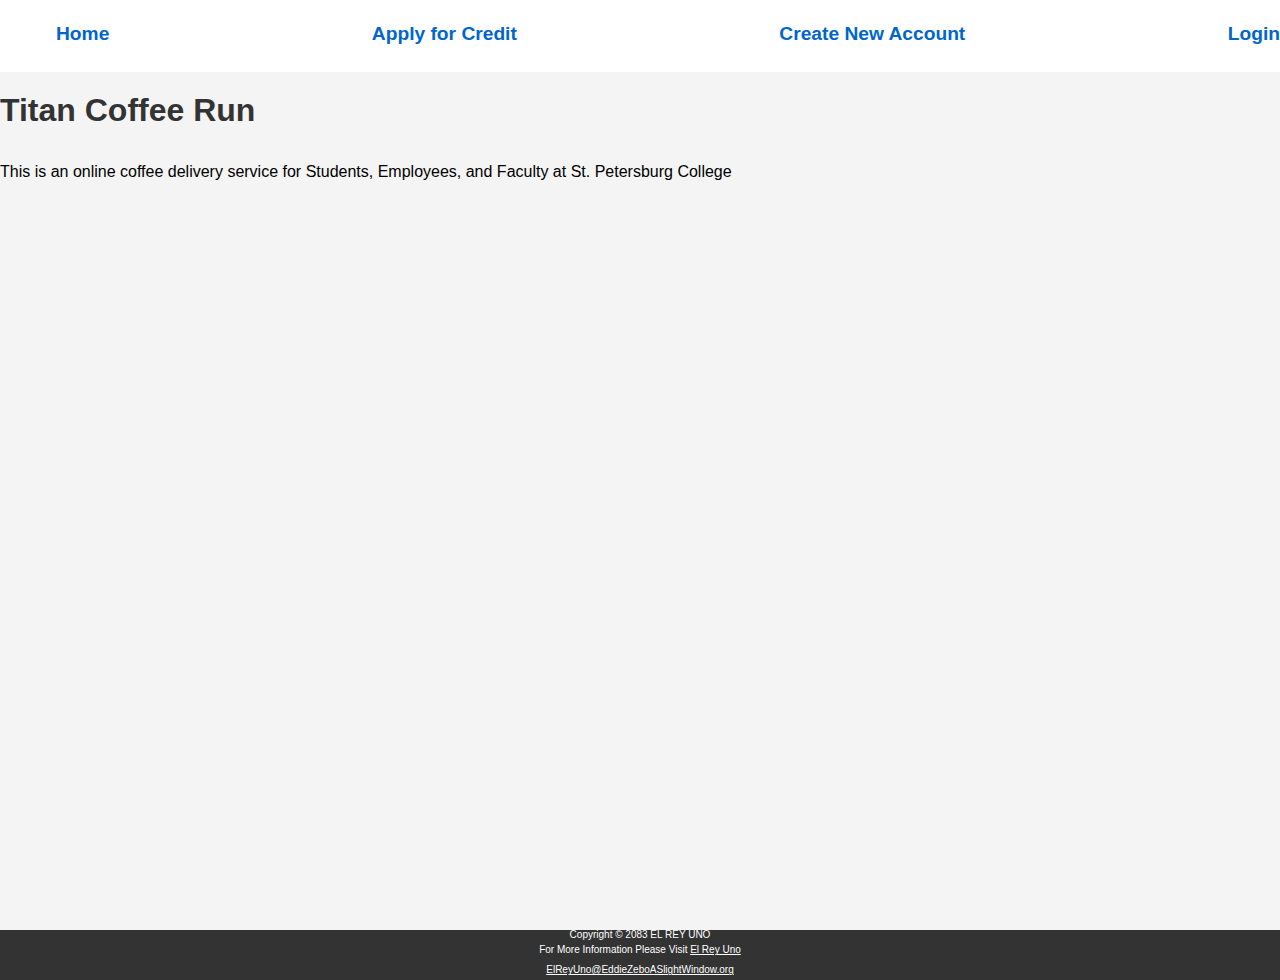
<file: index.html>
<!DOCTYPE html>
<html lang="en">

<head>
  <title>Titan Coffee Run</title>
  <meta charset="utf-8">
  <meta name="viewport" content="width=device-width, initial-scale=1.0">
  <meta name="description" content="Order delicious coffee online for delivery at St. Petersburg College. We serve students, faculty, and staff.">
  <link rel="preconnect" href="https://fonts.googleapis.com">
  <link rel="preconnect" href="https://fonts.gstatic.com" crossorigin>
  <link
    href="https://fonts.googleapis.com/css2?family=Lato:wght@400;700&family=Lobster+Two&family=Roboto+Slab:wght@400;700&display=swap"
    rel="stylesheet">
  <link rel="stylesheet" type="text/css" href="css/styles.css">
</head>

<body>
  <header>
    <a href="index.html"></a>
    <button id="toggleMenu" onclick="toggleMenu()">≡</button>  <!-- Hamburger button -->
    <nav>
      <ul id="navMenu">
        <li><a href="index.html">Home</a></li>
        <li><a href="apply-for-credit.html">Apply for Credit</a></li>
        <li><a href="create-new-account.html"> Create New Account</a></li>
        <li><a href="login.html"> Login</a></li>
      </ul>
    </nav>
    <h1>Titan Coffee Run</h1>
  </header>

  <main>
    <p>This is an online coffee delivery service for Students, Employees, and Faculty at St. Petersburg
      College</p>
    <div id="banner" class="image-rotator banner-container">
      <img src="img/coffee1.jpg" alt="Banner 1">
      <img src="img/coffee2.jpg" alt="Banner 2">
      <img src="img/coffee3.jpg" alt="Banner 3">
      <img src="img/coffee4.jpg" alt="Banner 4">
    </div>
  </main>

 <footer>
    <div class="footer-container">
      Copyright &copy; 2083 EL REY UNO
      <p>For More Information Please Visit <a href="https://www.github.com/ElReyUno" target="_blank" rel="noopener"
          title="Git El Rey Uno"> El Rey Uno</a></p>
      <p><a href="mailto:ssmith237@live.spcollege.edu">ElReyUno@EddieZeboASlightWindow.org</a></p>
    </div>
  </footer>
  <script src="./js/style.js" defer></script>
</body>

</html>
</file>
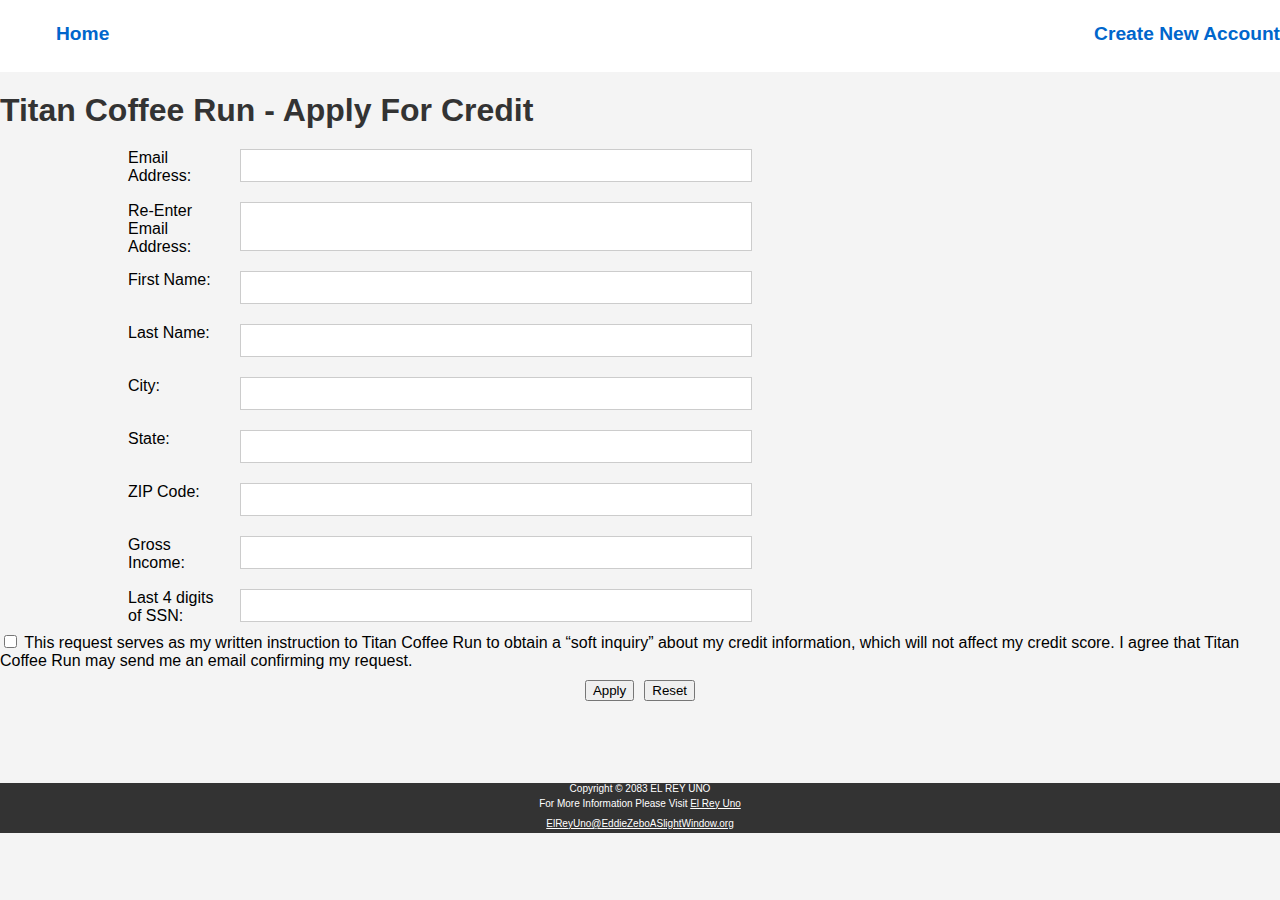
<file: apply-for-credit.html>
<!DOCTYPE html>
<html lang="en">

<head>
  <title>Titan Coffee Run - Apply For Credit</title>
  <meta charset="UTF-8">
  <meta name="viewport" content="width=device-width, initial-scale=1.0">
  <meta name="description"
    content="Order delicious coffee online for delivery at St. Petersburg College. We serve students, faculty, and staff.">
  <link rel="preconnect" href="https://fonts.googleapis.com">
  <link rel="preconnect" href="https://fonts.gstatic.com" crossorigin>
  <link
    href="https://fonts.googleapis.com/css2?family=Lato:wght@400;700&family=Lobster+Two&family=Roboto+Slab:wght@400;700&display=swap"
    rel="stylesheet">
  <link rel="stylesheet" type="text/css" href="./css/styles.css">
  <link rel="stylesheet" type="text/css" href="./css/credit.css">
</head>

<body>
  <header>
    <a href="apply-for-credit.html"></a>
    <button id="toggleMenu" onclick="toggleMenu()">≡</button>  <!-- Hamburger button -->
    <nav>
      <ul id="navMenu">
        <li><a href="index.html">Home</a></li>
        <li><a href="create-new-account.html"> Create New Account</a></li>
      </ul>
    </nav>
    <h1>Titan Coffee Run - Apply For Credit</h1>
  </header>

  <main>
    <form action="#" method="post" class="form-container">
      <label for="myEmail">Email Address:</label>
      <input type="email" id="myEmail" name="myEmail" aria-labelledby="myEmail" required>

      <label for="myReEmail">Re-Enter Email Address:</label>
      <input type="email" id="myReEmail" name="myReEmail" aria-labelledby="myReEmail" required>

      <label for="myFirstName">First Name:</label>
      <input type="text" id="myFirstName" name="myFirstName" aria-labelledby="myFirstName" required>

      <label for="myLastName">Last Name:</label>
      <input type="text" id="myLastName" name="myLastName" aria-labelledby="myLastName" required>

      <label for="myCity">City:</label>
      <input type="text" id="myCity" name="myCity" aria-labelledby="myCity" required>

      <label for="myState">State:</label>
      <input type="text" id="myState" name="myState" aria-labelledby="myState" required>

      <label for="myZip">ZIP Code:</label>
      <input type="text" id="myZip" name="myZip" aria-labelledby="myZip" required>

      <label for="myGross">Gross Income:</label>
      <input type="text" id="myGross" name="myGross" aria-labelledby="myGross" required>

      <label for="mySsn">Last 4 digits of SSN:</label>
      <input type="text" id="mySsn" name="mySsn" aria-labelledby="mySsn" required>
    </form>

    <div class="checkbox-container">
      <label for="applyForCredit">
        <input type="checkbox" id="applyForCredit" name="applyForCredit" aria-label="applyForCredit" required>
        This request serves as my written instruction to Titan Coffee Run to obtain a “soft inquiry” about
        my credit information, which will not affect my credit score. I agree that Titan Coffee Run may send me an email
        confirming my request.
      </label>
    </div>

    <div class="button-container">
      <input type="submit" id="myApply" value="Apply" aria-label="myApply">
      <button type="reset" id="resetButton" aria-label="resetButton">Reset</button>
    </div>

    <div id="resultsContainer">
      <table id="resultsTable">
        <thead>
          <tr>
            <th>Field</th>
            <th>Value</th>
          </tr>
        </thead>
        <tbody>
        </tbody>
      </table>
    </div>
  </main>

  <footer>
    <div class="footer-container">
      Copyright &copy; 2083 EL REY UNO
      <p>For More Information Please Visit <a href="https://www.github.com/ElReyUno" target="_blank" rel="noopener"
          title="Git El Rey Uno"> El Rey Uno</a></p>
      <p><a href="mailto:ssmith237@live.spcollege.edu">ElReyUno@EddieZeboASlightWindow.org</a></p>
    </div>
  </footer>

  <script src="./js/style.js" defer></script>
  <script src="./js/qualify.js" async></script>
</body>

</html>
</file>
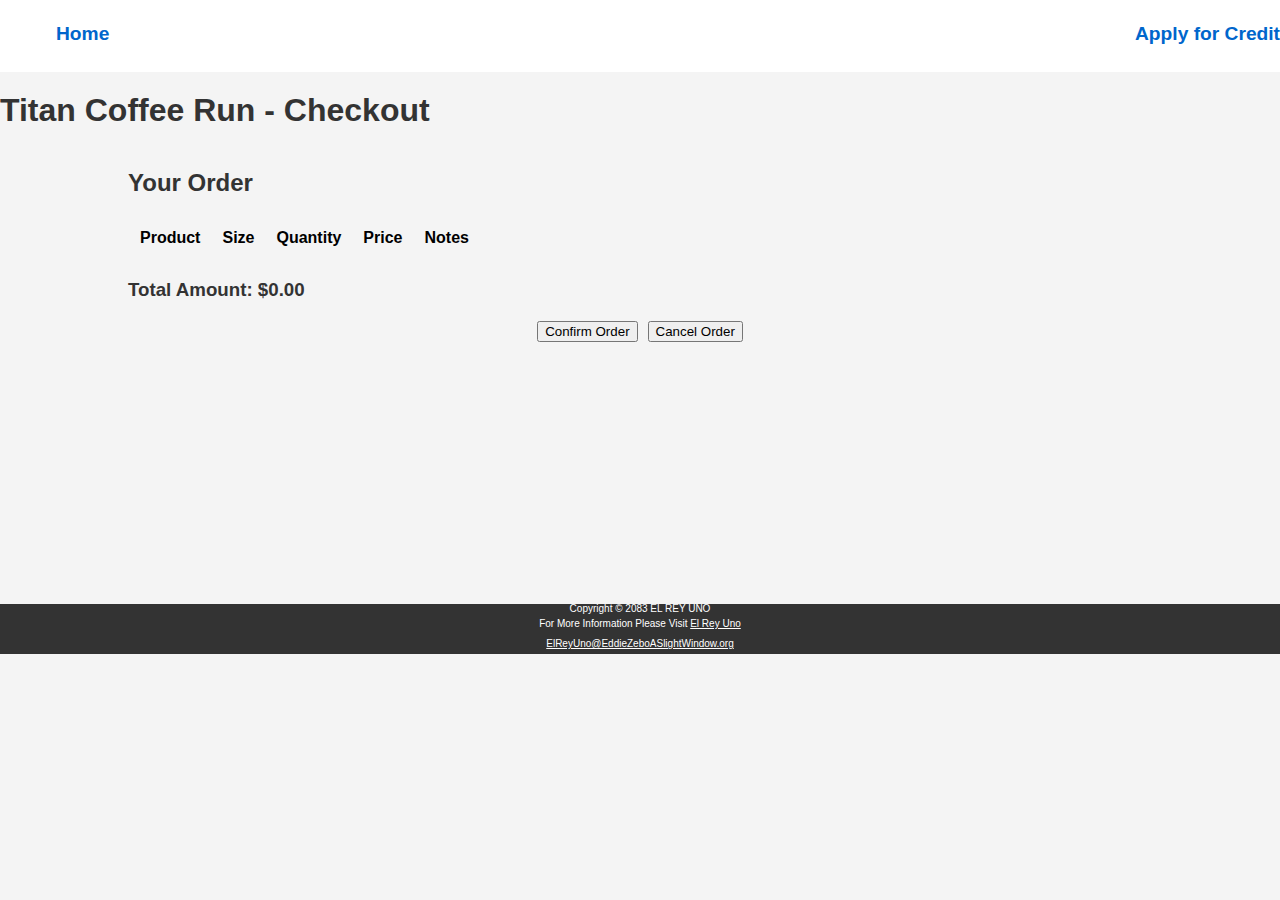
<file: checkout.html>
<!DOCTYPE html>
<html lang="en">

<head>
  <title>Titan Coffee Run - Checkout</title>
  <meta charset="utf-8">
  <meta name="viewport" content="width=device-width, initial-scale=1.0">
  <meta name="description"
    content="Review your order and proceed to checkout.">
  <link rel="preconnect" href="https://fonts.googleapis.com">
  <link rel="preconnect" href="https://fonts.gstatic.com" crossorigin>
  <link
    href="https://fonts.googleapis.com/css2?family=Lato:wght@400;700&family=Lobster+Two&family=Roboto+Slab:wght@400;700&display=swap"
    rel="stylesheet">
  <link rel="stylesheet" type="text/css" href="./css/styles.css">
  <link rel="stylesheet" type="text/css" href="./css/checkout.css">
</head>

<body>
  <header>
    <a href="checkout.html"></a>
    <button id="toggleMenu" onclick="toggleMenu()">≡</button>
    <nav>
      <ul id="navMenu">
        <li><a href="index.html">Home</a></li>
        <li><a href="apply-for-credit.html">Apply for Credit</a></li>
      </ul>
    </nav>
    <h1>Titan Coffee Run - Checkout</h1>
  </header>

  <main>
    <div class="container">
      <h2>Your Order</h2>
      <div id="orderSummary" class="responsive-container">
        <table id="orderTable">
          <thead>
            <tr>
              <th>Product</th>
              <th>Size</th>
              <th>Quantity</th>
              <th>Price</th>
              <th>Notes</th>
            </tr>
          </thead>
          <tbody id="cartTable">
          </tbody>
        </table>
      </div>
      <div id="totalAmount"></div>
      <div class="button-container">
        <button id="confirmOrder">Confirm Order</button>
        <button id="cancelOrder">Cancel Order</button>
      </div>
    </div>
  </main>

  <footer>
    <div class="footer-container">
      Copyright &copy; 2083 EL REY UNO
      <p>For More Information Please Visit <a href="https://www.github.com/ElReyUno" target="_blank" rel="noopener"
          title="Git El Rey Uno"> El Rey Uno</a></p>
      <p><a href="mailto:ssmith237@live.spcollege.edu">ElReyUno@EddieZeboASlightWindow.org</a></p>
    </div>
  </footer>

  <script src="./js/checkout.js" defer></script>
</body>

</html>
</file>
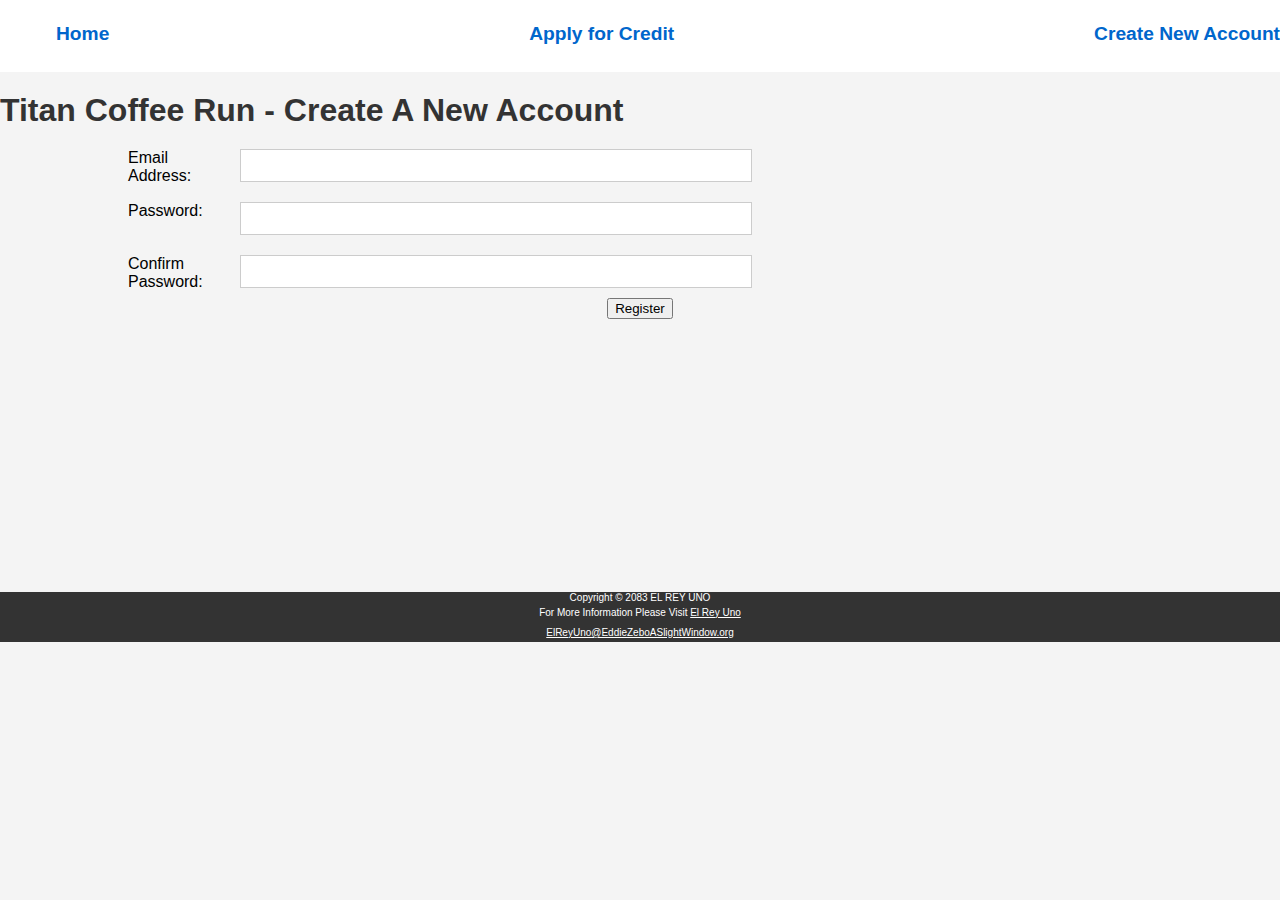
<file: create-new-account.html>
<!DOCTYPE html>
<html lang="en">

<head>
  <title>Titan Coffee Run - Create New Account</title>
  <meta charset="UTF-8">
  <meta name="viewport" content="width=device-width, initial-scale=1.0">
  <meta name="description"
    content="Order delicious coffee online for delivery at St. Petersburg College. We serve students, faculty, and staff.">
  <link rel="preconnect" href="https://fonts.googleapis.com">
  <link rel="preconnect" href="https://fonts.gstatic.com" crossorigin>
  <link
    href="https://fonts.googleapis.com/css2?family=Lato:wght@400;700&family=Lobster+Two&family=Roboto+Slab:wght@400;700&display=swap"
    rel="stylesheet">
  <link rel="stylesheet" type="text/css" href="./css/styles.css">
  <link rel="stylesheet" type="text/css" href="./css/apply.css">
</head>

<body>
  <header>
    <a href="index.html"></a>
    <button id="toggleMenu" onclick="toggleMenu()">≡</button>  <!-- Hamburger button -->
    <nav>
      <ul id="navMenu">
        <li><a href="index.html">Home</a></li>
        <li><a href="apply-for-credit.html">Apply for Credit</a></li>
        <li><a href="create-new-account.html"> Create New Account</a></li>
      </ul>
    </nav>
    <h1>Titan Coffee Run - Create A New Account</h1>
  </header>

  <main>
    <form action="#" method="post" class="form-container">
      <label for="accountEmail">Email Address:</label>
      <input type="email" id="accountEmail" name="accountEmail" aria-labelledby="accountEmail" required>

      <label for="accountPassword">Password:</label>
      <input type="password" id="accountPassword" name="accountPassword" aria-labelledby="accountPassword" required>

      <label for="confirmAccountPassword">Confirm Password:</label>
      <input type="password" id="confirmAccountPassword" name="confirmAccountPassword"
        aria-labelledby="confirmAccountPassword" required>
    </form>

    <div class="button-container">
      <input type="submit" id="applyForAccountButton" value="Register">
    </div>

    <div id="accountResultsContainer">
      <table id="accountResultsTable">
        <thead>
          <tr>
            <th>Field</th>
            <th>Value</th>
          </tr>
        </thead>
        <tbody>
        </tbody>
      </table>
    </div>
  </main>

  <footer>
    <div class="footer-container">
      Copyright &copy; 2083 EL REY UNO
      <p>For More Information Please Visit <a href="https://www.github.com/ElReyUno" target="_blank" rel="noopener"
          title="Git El Rey Uno"> El Rey Uno</a></p>
      <p><a href="mailto:ssmith237@live.spcollege.edu">ElReyUno@EddieZeboASlightWindow.org</a></p>
    </div>
  </footer>

  <script src="./js/style.js" defer></script>
  <script src="./js/registration.js"></script>
</body>

</html>
</file>
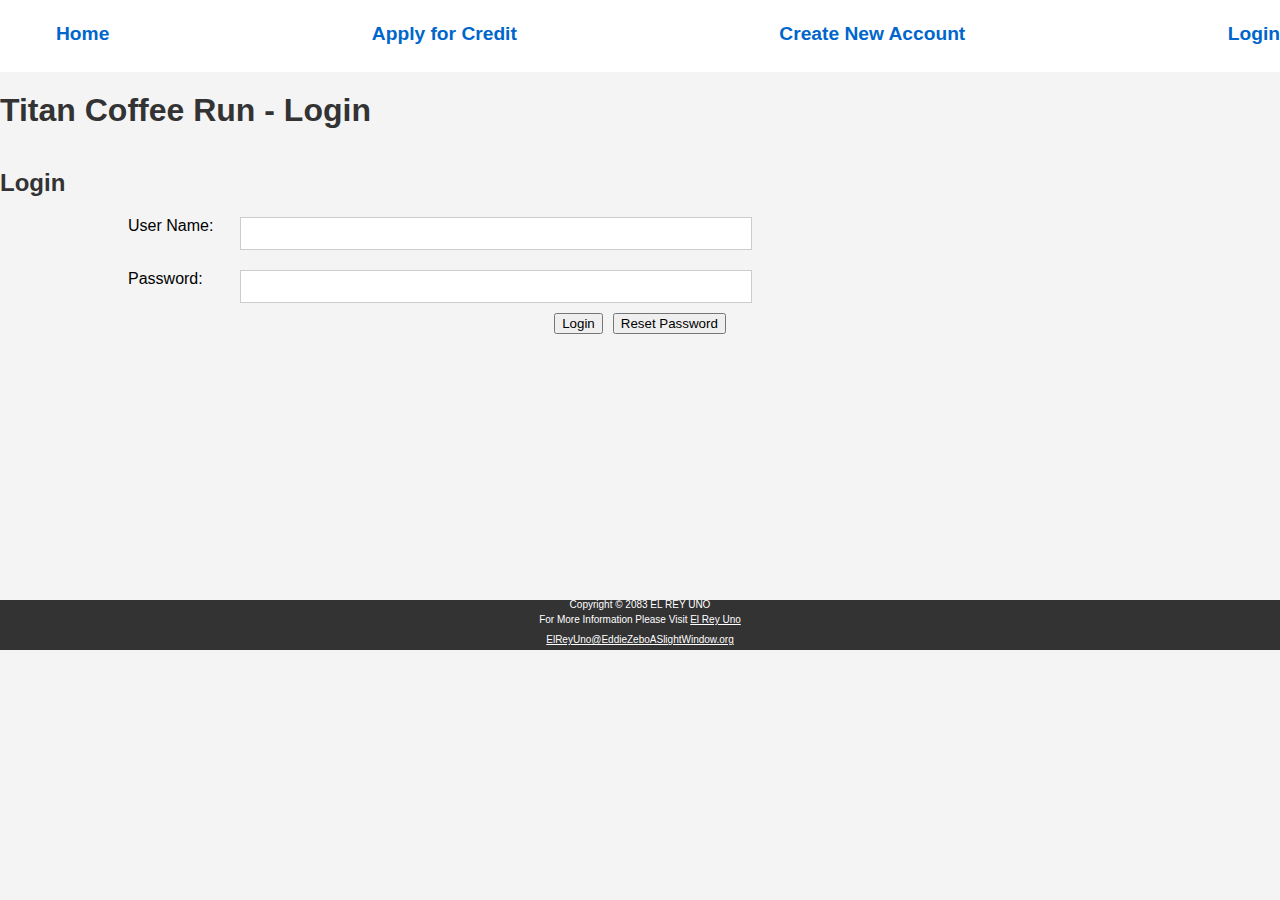
<file: login.html>
<!DOCTYPE html>
<html lang="en">

<head>
  <title>Titan Coffee Run - Login</title>
  <meta charset="utf-8">
  <meta name="viewport" content="width=device-width, initial-scale=1.0">
  <meta name="description"
    content="Order delicious coffee online for delivery at St. Petersburg College. We serve students, faculty, and staff.">
  <link rel="preconnect" href="https://fonts.googleapis.com">
  <link rel="preconnect" href="https://fonts.gstatic.com" crossorigin>
  <link
    href="https://fonts.googleapis.com/css2?family=Lato:wght@400;700&family=Lobster+Two&family=Roboto+Slab:wght@400;700&display=swap"
    rel="stylesheet">
  <link rel="stylesheet" type="text/css" href="css/styles.css">
  <link rel="stylesheet" type="text/css" href="./css/login.css">
</head>

<body>
  <header>
    <a href="login.html"></a>
    <button id="toggleMenu" onclick="toggleMenu()">≡</button>  <!-- Hamburger button -->
    <nav>
      <ul id="navMenu">
        <li><a href="index.html">Home</a></li>
        <li><a href="apply-for-credit.html">Apply for Credit</a></li>
        <li><a href="create-new-account.html"> Create New Account</a></li>
        <li><a href="login.html"> Login</a></li>
      </ul>
    </nav>
    <h1>Titan Coffee Run - Login</h1>
  </header>

  <main>
    <h2>Login</h2>
    <form action="#" method="post" class="form-container">
      <label for="loginUserName">User Name:</label>
      <input type="text" id="loginUserName" name="loginUserName" aria-labelledby="loginUserName" required>

      <label for="loginPassword">Password:</label>
      <input type="password" id="loginPassword" name="loginPassword" aria-labelledby="loginPassword" required>
    </form>

    <div class="button-container">
      <input type="submit" id="loginButton" value="Login">
      <button type="reset" id="resetPasswordButton">Reset Password</button>
    </div>
  </main>

 <footer>
    <div class="footer-container">
      Copyright &copy; 2083 EL REY UNO
      <p>For More Information Please Visit <a href="https://www.github.com/ElReyUno" target="_blank" rel="noopener"
          title="Git El Rey Uno"> El Rey Uno</a></p>
          <p><a href="mailto:ssmith237@live.spcollege.edu">ElReyUno@EddieZeboASlightWindow.org</a></p>
        </div>
      </footer>

  <script src="./js/style.js" defer></script>
  <script src="./js/login.js"></script>
</body>

</html>
</file>
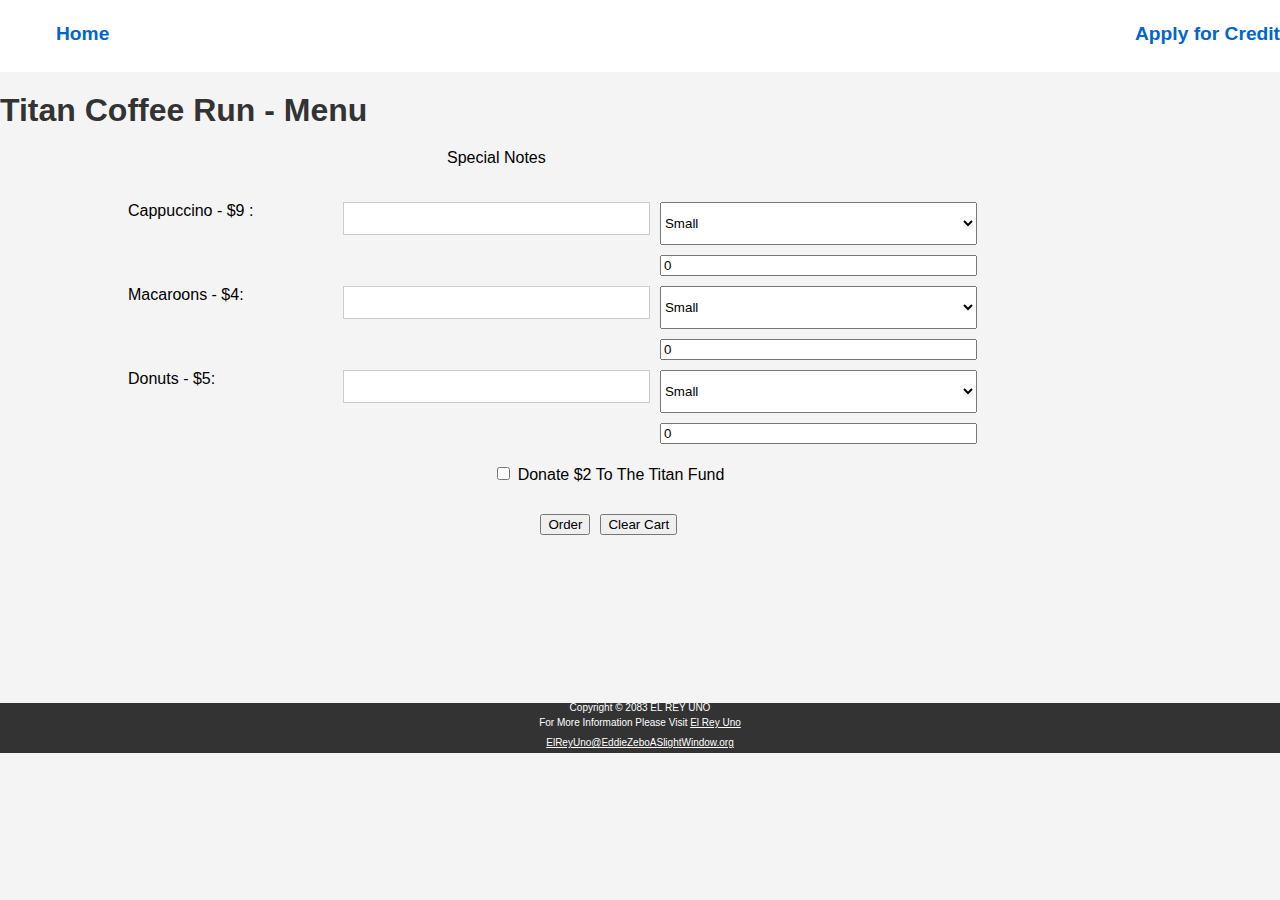
<file: menu.html>
<!DOCTYPE html>
<html lang="en">

<head>
  <title>Titan Coffee Run - Menu</title>
  <meta charset="utf-8">
  <meta name="viewport" content="width=device-width, initial-scale=1.0">
  <meta name="description"
    content="Order delicious coffee online for delivery at St. Petersburg College. We serve students, faculty, and staff.">
  <link rel="preconnect" href="https://fonts.googleapis.com">
  <link rel="preconnect" href="https://fonts.gstatic.com" crossorigin>
  <link
    href="https://fonts.googleapis.com/css2?family=Lato:wght@400;700&family=Lobster+Two&family=Roboto+Slab:wght@400;700&display=swap"
    rel="stylesheet">
  <link rel="stylesheet" type="text/css" href="css/styles.css">
  <link rel="stylesheet" type="text/css" href="css/menu.css">
</head>

<body>
  <header>
    <a href="menu.html"></a>
    <button id="toggleMenu" onclick="toggleMenu()">≡</button>  <!-- Hamburger button -->
    <nav>
      <ul id="navMenu">
        <li><a href="index.html">Home</a></li>
        <li><a href="apply-for-credit.html">Apply for Credit</a></li>
      </ul>
    </nav>
    <h1>Titan Coffee Run - Menu</h1>
  </header>

  <main>
    <form id="orderForm" action="#" method="post" class="form-container">
      <div class="special-notes-container">
        <label for="specialNotes">Special Notes</label>
      </div>

      <label for="cappuccino">Cappuccino - $9 :</label>
      <input type="text" id="cappuccino" name="cappuccino" aria-labelledby="cappuccino">
      <select name="cappuccinoSize" id="cappuccinoSize">
        <option value="small">Small</option>
        <option value="medium">Medium</option>
        <option value="large">Large</option>
      </select>
      <input type="number" id="cappuccinoQuantity" name="cappuccinoQuantity" min="0" value="0">

      <label for="macaroons">Macaroons - $4:</label>
      <input type="text" id="macaroons" name="macaroons" aria-labelledby="macaroons">
      <select name="macaroonsSize" id="macaroonsSize">
        <option value="small">Small</option>
        <option value="medium">Medium</option>
        <option value="large">Large</option>
      </select>
      <input type="number" id="macaroonsQuantity" name="macaroonsQuantity" min="0" value="0">

      <label for="donuts">Donuts - $5:</label>
      <input type="text" id="donuts" name="donuts" aria-labelledby="donuts" >
      <select name="donutsSize" id="donutsSize">
        <option value="small">Small</option>
        <option value="medium">Medium</option>
        <option value="large">Large</option>
      </select>
      <input type="number" id="donutsQuantity" name="donutsQuantity" min="0" value="0">

      <div class="checkbox-container">
        <label for="donateTitan">
          <input type="checkbox" id="donateTitan" name="donateTitan" aria-labelledby="" onchange="updateDonateTitanHidden()">
          Donate $2 To The Titan Fund
        </label>
      </div>
      <input type="hidden" name="donateTitanHidden" id="donateTitanHidden" value="false">

      <div class="button-container">
        <button type="submit" id="myOrder">Order</button>
        <button type="reset" id="clearCartButton">Clear Cart</button>
      </div>
    </form>
  </main>

  <footer>
    <div class="footer-container">
      Copyright &copy; 2083 EL REY UNO
      <p>For More Information Please Visit <a href="https://www.github.com/ElReyUno" target="_blank" rel="noopener"
          title="Git El Rey Uno"> El Rey Uno</a></p>
      <p><a href="mailto:ssmith237@live.spcollege.edu">ElReyUno@EddieZeboASlightWindow.org</a></p>
    </div>
  </footer>

  <script src="./js/style.js" defer></script>
  <script src="./js/cart.js"></script>
  <script src="./js/donateTitan.js"></script>
</body>

</html>
</file>
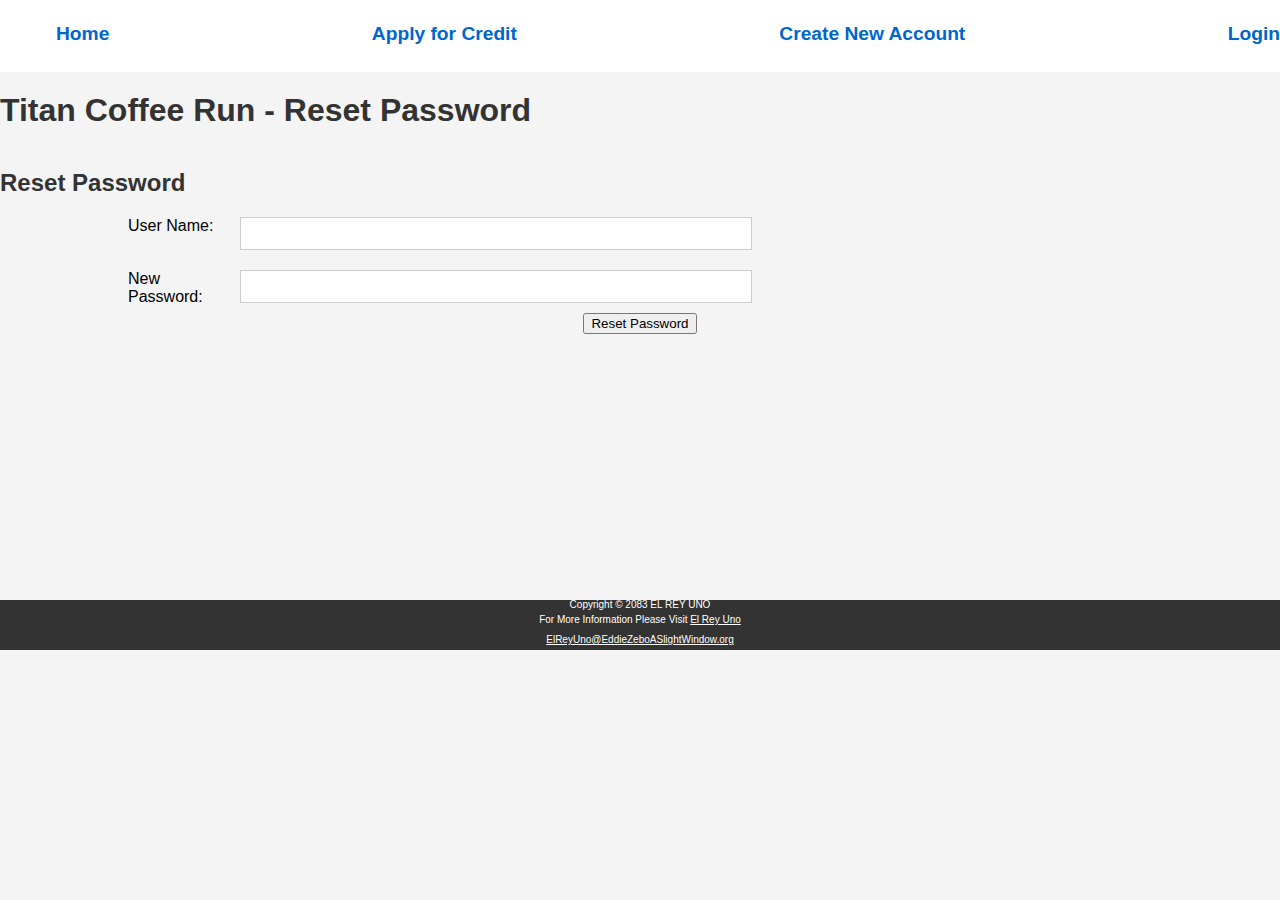
<file: reset-password.html>
<!DOCTYPE html>
<html lang="en">

<head>
  <title>Titan Coffee Run - Reset Password</title>
  <meta charset="utf-8">
  <meta name="viewport" content="width=device-width, initial-scale=1.0">
  <meta name="description" content="Order delicious coffee online for delivery at St. Petersburg College. We serve students, faculty, and staff."> 
  <link rel="preconnect" href="https://fonts.googleapis.com">
  <link rel="preconnect" href="https://fonts.gstatic.com" crossorigin>
  <link href="https://fonts.googleapis.com/css2?family=Lato:wght@400;700&family=Lobster+Two&family=Roboto+Slab:wght@400;700&display=swap" rel="stylesheet">
  <link rel="stylesheet" type="text/css" href="css/styles.css">
  <link rel="stylesheet" type="text/css" href="./css/reset.css">
</head>

<body>
  <header>
    <a href="reset-password.html"></a>
    <button id="toggleMenu" onclick="toggleMenu()">≡</button>  <!-- Hamburger button -->
    <nav>
      <ul id="navMenu">
        <li><a href="index.html">Home</a></li>
        <li><a href="apply-for-credit.html">Apply for Credit</a></li>
        <li><a href="create-new-account.html"> Create New Account</a></li>
        <li><a href="login.html"> Login</a></li>
      </ul>
    </nav>
    <h1>Titan Coffee Run - Reset Password</h1>
  </header>

  <main>
    <h2>Reset Password</h2>
    <form id="resetPasswordForm" action="#" method="post" class="form-container">
      <label for="resetUserName">User Name:</label>
      <input type="text" id="resetUserName" name="resetUserName" class="input-field" aria-labelledby="resetUserName"
        required>

      <label for="resetPassword">New Password:</label>
      <input type="password" id="resetPassword" name="resetPassword" class="input-field" aria-labelledby="resetPassword"
        required>
    </form>

    <div class="button-container">
      <button type="button" id="resetPasswordButton">Reset Password</button>
    </div>
  </main>

 <footer>
    <div class="footer-container">
      Copyright &copy; 2083 EL REY UNO
      <p>For More Information Please Visit <a href="https://www.github.com/ElReyUno" target="_blank" rel="noopener"
          title="Git El Rey Uno"> El Rey Uno</a></p>
<p><a href="mailto:ssmith237@live.spcollege.edu">ElReyUno@EddieZeboASlightWindow.org</a></p>
    </div>
  </footer>

  <script src="./js/style.js" defer></script>
  <script src="./js/reset.js"></script>
</body>

</html>
</file>
<file: css/styles.css>
/* Style for nav */
nav {
  padding: 1em;
  background-color: inherit;
  padding-top: 0.25em; /* Reduced padding-top */
  position: flex;
  top: 0;
  left: 0;
  background-color: #FFF;
  padding-right: 0;
  z-index: 9999;
  display: flex;
  justify-content: center;
  padding-bottom: 0.5em; /* Reduced padding-bottom */
}

nav ul {
  list-style: none;
  flex-wrap: wrap;
  font-size: 1.2em;
  justify-content: space-between;

}

nav ul.open {
  display: flex;
  flex-direction: column;
}

nav a {
  text-decoration: none;
  display: block;
  font-weight: bold;
}

#toggleMenu {
  display: none; /* Hide by default */
  font-size: 2em;
  background: none;
  border: none;
  cursor: pointer;
  color: #333;
  position: absolute;
  top: 0.5em;
  right: 1em;
  z-index: 10000; /* Ensure it is above other elements */
}

/* Style for the body */
body {
    font-family: Arial, sans-serif;
    margin: 0; /* Remove default body margins */
    display: flex;
    flex-direction: column; /* Stack elements vertically */
    min-height: 100vh; /* Ensure the container fills the viewport height */
    background-color: #f4f4f4;
}

/* Style for headers */
h1, h2, h3, h4, h5, h6 {
    color: #333;
    margin: 20px 0;
}

/* Style for paragraphs */
p {
    line-height: 1.6;
    margin: 10px 0;
}

/* Style for links */
a {
    color: #0066cc;
    text-decoration: none;
}

a:hover {
    text-decoration: underline;
}

/* Style for main */
.main-container {
  padding: 20px;
  padding-top: 80px; /* Adjust padding to prevent overlap with nav */
  background-color: #fff;
  margin-bottom: 60px;
}

main {
       padding-bottom: 15px; /* Add bottom padding */
}

/* Style for a container class */
.container {
    width: 80%;
    margin: 0 auto;
}

.image-container {
    display: flex;
    flex-wrap: wrap;
    gap: 10px; /* Adjust the gap between images as needed */
}

.image-container img {
    width: 200px; /* Set the desired width */
    height: 200px; /* Set the desired height */
    object-fit: cover; /* Ensure the image covers the container without distortion */
}

.image-rotator {
  position: relative;
  width: 100%;
  overflow: hidden;
  padding-bottom: 56.25%;
}

.image-rotator img {
  position: absolute;
  width: 100%;
  height: 100%;
  object-fit: cover;
  opacity: 0;
  animation: rotate 16s infinite;
}

.image-rotator img:nth-child(1) {
  animation-delay: 0s;
}

.image-rotator img:nth-child(2) {
  animation-delay: 4s;
}

.image-rotator img:nth-child(3) {
  animation-delay: 8s;
}

.image-rotator img:nth-child(4) {
  animation-delay: 12s;
}

/* Container for the image banner */
.banner-container {
  position: relative;
  width: 100%;   /* vw 100% of the viewport width */
  height: 300px; /* Set a fixed height for the banner */ /* vh Maintains aspect ratio */
  overflow: hidden;
}

.banner-container img {
  width: 100%;      /* Scales image to fit the container width */
  height: 100%;     /* Maintains aspect ratio */
  object-fit: contain; /* Ensure the images cover the container without stretching */
  overflow-clip-margin: content-box;
  overflow:  clip;
}

* {
  box-sizing: border-box;
}

.footer, .footer-container {
  box-sizing: border-box;
  background-color: #333;
  color: white;
  text-align: center;
  padding: 5px;
  position: relative;
  width: 100%;
  display: flex;
  justify-content: center;
  align-items: center;
  flex-direction: column;
  height: 50px;
  margin-top: auto;
  font-size: 10px; /* Smaller text size */
}

.footer p, .footer-container p {
  margin: 2px 0; /* Reduce the margin */
}

.footer a, .footer-container a {
  color: #fff;
  text-decoration: underline;
}

.footer a:hover, .footer-container a:hover {
  color: #ccc;
}

 /* Allow elements to grow and shrink */
nav, main, footer {
  flex: 1 0 auto;
}

#ad-container {
   height:250px;
   width:300px;
}

#ad-container img {
   border:0;
}

.form-container {
  display: grid;
  grid-template-columns: 30% 50% 20%;
  gap: 10px;
  max-width: 600px;
  margin: auto;
}

.responsive-container {
  overflow-x: auto;
}

@keyframes rotate {
  0% {
    opacity: 0;
  }
  25% {
    opacity: 1;
  }
  50% {
    opacity: 0;
  }
  100% {
    opacity: 0;
  }
}

.button-container {
  box-sizing: border-box;
  display: flex;
  justify-content: center;
  align-items: center;
  gap: 10px;
  flex-wrap: wrap;
}

/* Styles for large screens (TVs, desktops) */
@media (min-width: 1024px) {
  nav {
         width: 100%;
  }

  nav ul {
         display: flex;
         width: 100%;
  }

  #toggleMenu {
         display: none;
  }

  #toggle-blog-buttons {
         display: none;
  }

  .main-content {
         width: 100%;
  }

  .home {
         height: 50vh;
         padding-top: 5em;
         padding-left: 8em;
  }

  .content {
         height: 30vh;
         padding-top: 1em;
         padding-left: 8em;
  }
}

/* Styles for medium screens (laptops, tablets) */
@media (min-width: 768px) and (max-width: 1023px) {
  nav {
         width: 100%;
  }

  nav ul {
         display: flex;
         width: 100%;
  }

  #toggleMenu {
         display: none;
  }

  #blog-buttons {
         display: none;
  }

  #blog-buttons.show {
         display: flex;
  }

  #toggle-blog-buttons {
         width: 100%;
         padding: 10px;
         text-align: center;
         background-color: #ff5722;
         color: white;
         border: none;
         border-radius: 5px;
         cursor: pointer;
         margin-left: 10px;
  }

  .main-content {
         width: 100%;
  }

  .sidebar {
         width: 100%;
         margin-top: 20px;
  }

  h1 {
         font-size: 32px;
  }

  h2 {
         font-size: 28px;
  }

  h3 {
         font-size: 20px;
  }

  h4 {
         font-size: 17px;
  }

  body,
  footer {
         font-size: 13px;
  }

  footer {
         font-size: 12px;
  }
}

/* Styles for small screens (phones) */
@media (max-width: 767px) {
  #toggleMenu {
         display: block;
  }

  nav ul {
         display: none;
         flex-direction: column;
  }

  nav ul.open {
         display: flex;
  }

  nav {
         text-align: center;
  }

  nav ul {
         justify-content: space-between;
         display: none;
         flex-direction: column;
  }

  nav ul.open {
         display: flex;
  }

  nav li {
         width: 100%;
  }

  section {
         padding-left: 2em;
         padding-right: 2em;
  }

  form {
         display: grid;
         grid-template-columns: 1fr;
         grid-gap: 1em;
         width: 100%;
  }

  input[type="submit"] {
         grid-column: 1;
         width: 100%;
  }

  label {
         text-align: left;
  }

  .menu-section {
         display: block;
         justify-content: initial;
         flex-direction: column;
  }

  .menu-section>div {
         flex: initial;
  }

  .menu-container {
         padding: 10px;
  }

  .image-container img {
         width: 100%;
         height: auto;
  }

  .form-container {
         grid-template-columns: 1fr;
  }
}

/* Styles for extra small screens (very small phones) */
@media (max-width: 480px) {
       .responsive-container {
         overflow-x: auto;
         -webkit-overflow-scrolling: touch; /* Enables smooth scrolling on iOS */
         padding: 10px; /* Adds some padding for better spacing */
       }
     
       .responsive-container table {
         width: 100%;
         display: block;
       }
     
       .responsive-container thead {
         display: none;
       }
     
       .responsive-container tr {
         display: block;
         margin-bottom: 10px;
       }
     
       .responsive-container td {
         display: block;
         text-align: right;
         padding-left: 50%;
         position: relative;
       }
     
       .responsive-container td::before {
         content: attr(data-label); /* Adds data-label attribute content before each cell */
         position: absolute;
         left: 10px;
         white-space: nowrap;
         font-weight: bold;
       }
}

@media (max-width: 600px) {
  .responsive-container table {
    width: 100%;
    display: block;
  }

  .responsive-container thead {
    display: none;
  }

  .responsive-container tr {
    display: block;
    margin-bottom: 10px;
  }

  .responsive-container td {
    display: block;
    text-align: right;
    padding-left: 50%;
    position: relative;
  }

  .responsive-container td::before {
    content: attr(data-label);
    position: absolute;
    left: 0;
    width: 50%;
    padding-left: 10px;
    font-weight: bold;
    text-align: left;
  }
}
</file>
<file: css/credit.css>
head {
   font-family: Arial, sans-serif;
   box-sizing: border-box;
   text-align: center;
 }
 
 body {
   margin: 0;
   padding: 0;
   font-size: 16px;
   box-sizing: border-box;
 }
 label {
   box-sizing: border-box;
 }
 
 .checkbox-container {
   box-sizing: border-box;
   display: grid;
   grid-template-rows: auto auto;
   justify-content: space-between;
   margin-bottom: 10px;
 }
 
 .form-container {
   box-sizing: border-box;
   display: grid;
   grid-template-columns: 10% 50% 20%;
   gap: 10px;
   max-width: 80%;
   margin: auto;
 }
 
 .form-container label {
   grid-column: 1;
 }
 
 .form-container input {
   grid-column: 2;
 }
 
 .form-container .error {
   grid-column: 3;
   color: red;
 }
 
 form label {
   display: block;
   margin-bottom: 5px;
 }
 
 form input[type="text"], 
 form input[type="email"],
 form input[type="number"],
 form input[type="submit"] { 
   padding: 8px;
   margin-bottom: 10px;
   border: 1px solid #ccc;
   box-sizing: border-box;
 }
 
 form input[type="submit"] {
   background-color: #A52A2A;
   color: white;
   border: none;
   cursor: pointer;
 }
 
 .input-container {
   display: flex;
   align-items: flex-start;
   flex-direction: column;
 } 
 
 .error-message {
   color: red;
   font-size: 12px;
   font-weight: bolder;
   margin-left: 5px;
 }
 
 #resultsTable {
   border-collapse: collapse;
   width: 100%;
   margin-top: 20px;
   margin-bottom: 20px;
   display: none;
 }
 
 #resultsTable th, #resultsTable td {
   border: 1px solid black;
   padding: 8px;
 }
 
 #resultsTable .error {
   color: red;
 }
 
 .hidden {
   display: none;
 }
</file>
<file: css/checkout.css>
#orderTable th, #orderTable td {
  padding: 10px;
}
</file>
<file: css/apply.css>
head {
   font-family: Arial, sans-serif;
   box-sizing: border-box;
   text-align: center;
 }
 
 body {
   margin: 0;
   padding: 0;
   font-size: 16px;
   box-sizing: border-box;
 }
 label {
   box-sizing: border-box;
 }
 
 .checkbox-container {
   box-sizing: border-box;
   display: grid;
   grid-template-rows: auto auto;
   justify-content: space-between;
   margin-bottom: 10px;
 }
 
 .form-container {
   box-sizing: border-box;
   display: grid;
   grid-template-columns: 10% 50% 20%;
   gap: 10px;
   max-width: 80%;
   margin: auto;
 }
 
 .form-container label {
   grid-column: 1;
 }
 
 .form-container input {
   grid-column: 2;
 }
 
 .form-container .error {
   grid-column: 3;
   color: red;
 }
 
 form label {
   display: block;
   margin-bottom: 5px;
 }
 
 form input[type="email"],
 form input[type="password"],
 form input[type="submit"] { 
   padding: 8px;
   margin-bottom: 10px;
   border: 1px solid #ccc;
   box-sizing: border-box;
 }
 
 form input[type="submit"] {
   background-color: #A52A2A;
   color: white;
   border: none;
   cursor: pointer;
 }
 
 .input-container {
   display: flex;
   align-items: flex-start;
   flex-direction: column;
 } 
 
 .error-message {
   color: red;
   font-size: 12px;
   font-weight: bolder;
   margin-left: 5px;
 }
 
 #accountResultsTable {
   border-collapse: collapse;
   width: 100%;
   margin-top: 20px;
   margin-bottom: 20px;
   display: none;
 }
 
 #accountResultsTable th, #accountResultsTable td {
   border: 1px solid black;
   padding: 8px;
 }
 
 #accountResultsTable .error {
   color: red;
 }
 
 .hidden {
   display: none;
 }

.input-error {
   border-color: red;
}
</file>
<file: css/login.css>
head {
   font-family: Arial, sans-serif;
   box-sizing: border-box;
   text-align: center;
 }
 
 body {
   margin: 0;
   padding: 0;
   font-size: 16px;
   box-sizing: border-box;
 }
 label {
   box-sizing: border-box;
 }
 
 .checkbox-container {
   box-sizing: border-box;
   display: grid;
   grid-template-rows: auto auto;
   justify-content: space-between;
   margin-bottom: 10px;
 }
 
 .form-container {
   box-sizing: border-box;
   display: grid;
   grid-template-columns: 10% 50% 20%;
   gap: 10px;
   max-width: 80%;
   margin: auto;
 }
 
 .form-container label {
   grid-column: 1;
 }
 
 .form-container input {
   grid-column: 2;
 }
 
 .form-container .error {
   grid-column: 3;
   color: red;
 }
 
 form label {
   display: block;
   margin-bottom: 5px;
 }
 
 form input[type="text"],
 form input[type="password"],
 form input[type="submit"],
 form input[type="reset"] {
   padding: 8px;
   margin-bottom: 10px;
   border: 1px solid #ccc;
   box-sizing: border-box;
 }
 
 form input[type="submit"] {
   background-color: #A52A2A;
   color: white;
   border: none;
   cursor: pointer;
 }
 
 .input-container {
   display: flex;
   align-items: flex-start;
   flex-direction: column;
 } 
 
 .error-message {
   color: red;
   font-size: 12px;
   font-weight: bolder;
   margin-left: 5px;
 }
 
.input-error {
   border-color: red;
}
</file>
<file: css/menu.css>
head {
   font-family: Arial, sans-serif;
   box-sizing: border-box;
   text-align: center;
 }
 
 body {
   margin: 0;
   padding: 0;
   font-size: 16px;
   box-sizing: border-box;
 }
 label {
   box-sizing: border-box;
 }
 
 .checkbox-container {
   grid-column: 1 / span 5;
   display: flex;
   justify-content: center;
   align-items: center;
   margin-top: 10px;
   margin-bottom: 10px;
   text-align: center;
 }
 
 .form-container {
   box-sizing: border-box;
   display: grid;
   grid-template-columns: 20% 30% 20% 10% 10%;
   gap: 10px;
   max-width: 80%;
   margin: auto;
   align-items: stretch;
 }
 
 .form-container label {
   grid-column: 1;
 }
 
 .form-container input[type="text"] {
   grid-column: 2;
 }
 
 .form-container select, .form-container input[type="number"] {
   grid-column: 3 / span 2;
 }
 
 .form-container .error {
   grid-column: 5;
   color: red;
 }
 
 form label {
   display: block;
   margin-bottom: 5px;
 }
 
 form input[type="text"], 
 form input[type="submit"] { 
   padding: 8px;
   margin-bottom: 10px;
   border: 1px solid #ccc;
   box-sizing: border-box;
 }
 
 form input[type="submit"] {
   background-color: #A52A2A;
   color: white;
   border: none;
   cursor: pointer;
 }
 
 .input-container {
   display: flex;
   align-items: flex-start;
   flex-direction: column;
 } 
 
 .error-message {
   color: red;
   font-size: 12px;
   font-weight: bolder;
   margin-left: 5px;
 }
 
 #resultsTable {
   border-collapse: collapse;
   width: 100%;
   margin-top: 20px;
   margin-bottom: 20px;
   display: none;
 }
 
 #resultsTable th, #resultsTable td {
   border: 1px solid black;
   padding: 8px;
 }
 
 #resultsTable .error {
   color: red;
 }
 
 .hidden {
   display: none;
 }

.special-notes-container {
  grid-column: 1 / span 3;
  margin-bottom: 20px;
  text-align: center;
}

.special-notes-container label {
  display: block;
  margin-bottom: 5px;
}

.special-notes-container textarea {
  width: 100%;
  box-sizing: border-box;
}

.button-container {
  grid-column: 1 / span 5;
  display: flex;
  justify-content: center;
  align-items: center;
  margin-top: 5px;
  margin-bottom: 5px;
}
</file>
